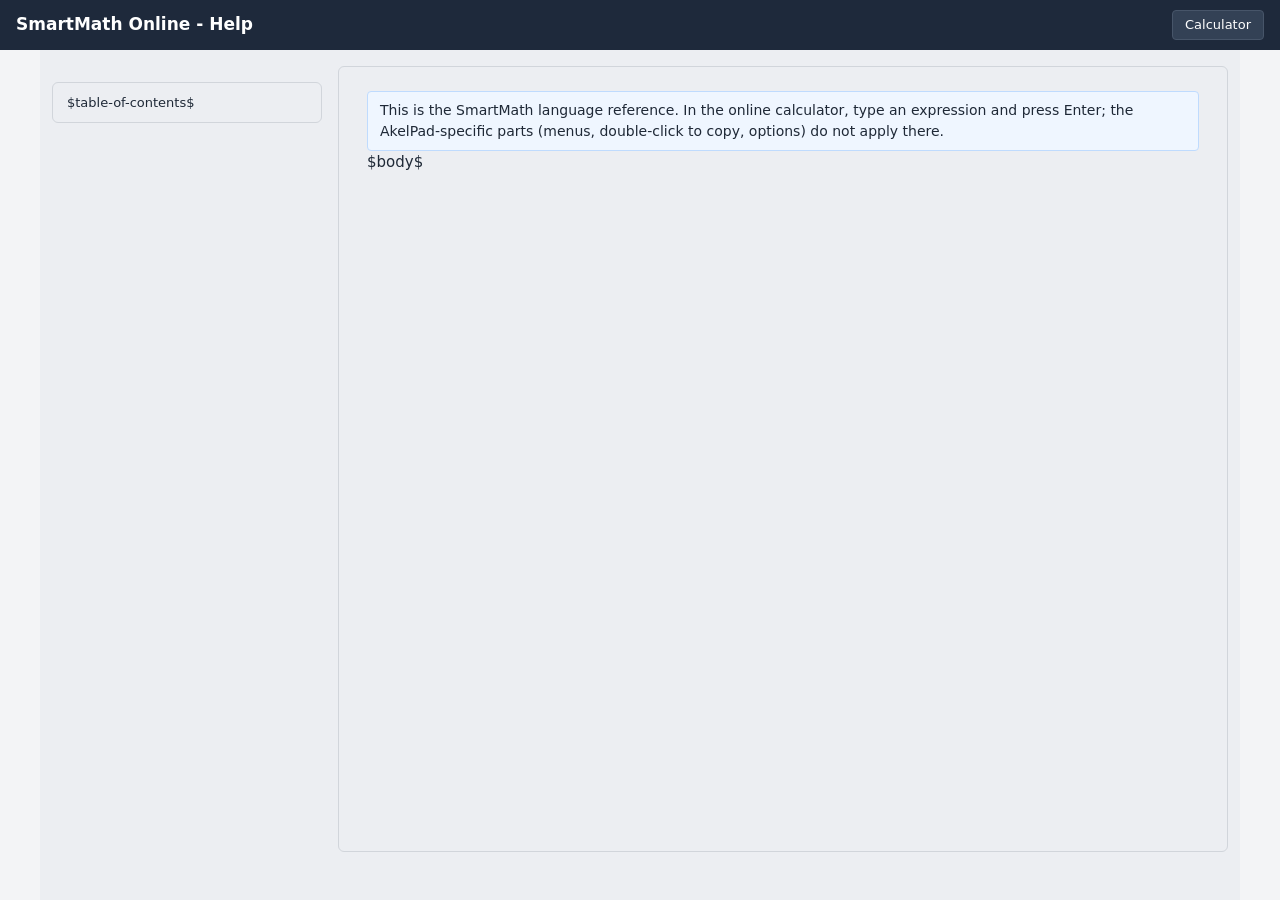
<file: tools/web/help-template.html>
<!doctype html>
<html lang="en">
<head>
<meta charset="utf-8">
<meta name="viewport" content="width=device-width, initial-scale=1">
<title>$pagetitle$</title>
<link rel="stylesheet" href="style.css">
</head>
<body>
<header class="topbar">
  <h1>SmartMath Online - Help</h1>
  <a class="button" href="index.html">Calculator</a>
</header>
<div class="help-page">
<nav aria-label="Contents">
$table-of-contents$
</nav>
<main>
<p class="web-note">This is the SmartMath language reference. In the online calculator, type an expression and press Enter; the AkelPad-specific parts (menus, double-click to copy, options) do not apply there.</p>
$body$
</main>
</div>
</body>
</html>
</file>
<file: tools/web/style.css>
* { box-sizing: border-box; }

[hidden] { display: none !important; }

html, body { height: 100%; }

body {
  margin: 0;
  display: flex;
  flex-direction: column;
  overflow: hidden;
  font: 15px/1.5 "Segoe UI", system-ui, sans-serif;
  background: #f3f4f6;
  color: #1f2937;
}

code, pre, .console, .console input, .input-highlight {
  font-family: Consolas, "Cascadia Mono", Menlo, monospace;
}

.topbar {
  flex: none;
  z-index: 20;
  display: flex;
  align-items: center;
  gap: 12px;
  padding: 10px 16px;
  background: #1e293b;
  color: #fff;
}

.topbar h1 {
  flex: 1;
  margin: 0;
  font-size: 17px;
  font-weight: 600;
}

.button, button {
  font: inherit;
  font-size: 13px;
  padding: 4px 12px;
  border-radius: 4px;
  border: 1px solid #d1d5db;
  background: #fff;
  color: #1f2937;
  cursor: pointer;
  text-decoration: none;
}

.topbar .button {
  background: #334155;
  border-color: #475569;
  color: #fff;
}

.views {
  flex: 1;
  min-height: 0;
  display: flex;
  flex-direction: row;
}

.views .calc-page {
  flex: 1 1 auto;
  min-width: 160px;
  overflow: auto;
}

.views .help-page {
  flex: 0 0 0;
  min-width: 0;
  max-width: none;
  overflow: hidden;
}

.views.help-open .help-page {
  min-width: 160px;
  overflow: auto;
}

.splitter {
  flex: none;
  width: 6px;
  padding: 0;
  border: 0;
  border-radius: 0;
  background: #cbd5e1;
  cursor: col-resize;
}

.splitter:hover,
.splitter:focus,
body.is-resizing .splitter {
  background: #64748b;
}

body.is-resizing {
  cursor: col-resize;
  user-select: none;
}

body.is-resizing iframe,
body.is-resizing .help-page,
body.is-resizing .calc-page {
  pointer-events: none;
}

/* Calculator page */

.calc-page {
  display: flex;
  flex-direction: column;
  align-items: center;
  padding: 16px 12px;
}

.console {
  width: 100%;
  max-width: 860px;
  flex: 1;
  min-height: 260px;
  overflow-y: auto;
  padding: 14px 16px;
  border-radius: 6px;
  --bg: #0f172a;
  background: var(--bg);
  --text: #cbd1d8;
  color: var(--text);
  font-size: 15px;
  line-height: 24px;
}

.console .line { white-space: pre-wrap; overflow-wrap: anywhere; }
.console .muted { color: #94a3b8; }
.console .in::before { content: "> "; color: #38bdf8; }
.console .out { color: #4ade80; padding-left: 2ch; cursor: pointer; }
.console .out.copied { color: #fde047; }
.console .err { color: #f87171; padding-left: 2ch; }

.prompt {
  display: flex;
  align-items: center;
  margin-top: 4px;
  border-bottom: 1px solid #334155;
}

.prompt label { color: #38bdf8; padding-right: 1ch; }

.input-wrap {
  flex: 1;
  position: relative;
  isolation: isolate;
  min-width: 0;
  align-self: stretch;
}

.input-highlight,
.prompt input {
  font-size: 15px;
  line-height: 24px;
}

.input-highlight {
  position: absolute;
  inset: 0;
  z-index: 0;
  overflow: hidden;
  white-space: pre;
  color: color-mix(in srgb, var(--text) 96%, white);
  pointer-events: none;
}

.input-highlight .fn {
  color: #62c8f8;
}

.console .in .fn { color: #62c8f8; }

.prompt input {
  position: relative;
  z-index: 1;
  width: 100%;
  min-width: 0;
  padding: 0;
  border: 0;
  outline: 0;
  background: transparent;
  color: transparent;
  -webkit-text-fill-color: transparent;
  caret-color: #e2e8f0;
}

.console ::selection,
.prompt input::selection {
  color: #d4dae2;
  background: #256eb8;
}

.prompt input::selection {
  -webkit-text-fill-color: var(--text);
}

.toolbar {
  display: flex;
  align-items: center;
  flex-wrap: wrap;
  gap: 8px;
  width: 100%;
  max-width: 860px;
  margin-top: 8px;
  color: #6b7280;
  font-size: 13px;
}

/* Help page */

.help-page {
  display: flex;
  align-items: flex-start;
  flex: 1;
  min-height: 0;
  gap: 16px;
  max-width: 1200px;
  width: 100%;
  margin: 0 auto;
  padding: 16px 12px;
  overflow: auto;
  background: #eceef2;
}

.help-page nav {
  flex: none;
  width: 270px;
  position: sticky;
  top: 16px;
  align-self: flex-start;
  max-height: calc(100% - 32px);
  overflow-y: auto;
  padding: 10px 14px;
  border: 1px solid #d1d5db;
  border-radius: 6px;
  background: #eceef2;
  font-size: 13px;
}

/* The document title is the single root entry of the generated contents; show its children only. */
.help-page nav > ul > li > a { display: none; }
.help-page nav ul { list-style: none; margin: 0; padding-left: 12px; }
.help-page nav > ul, .help-page nav > ul > li > ul { padding-left: 0; }
.help-page nav a { display: block; padding: 2px 0; color: #2563eb; text-decoration: none; }
.help-page nav > ul > li > ul > li > a { font-weight: 600; margin-top: 6px; }

.help-page main {
  flex: 1;
  min-width: 0;
  min-height: calc(100% - 32px);
  padding: 8px 28px 28px;
  border: 1px solid #d1d5db;
  border-radius: 6px;
  background: #eceef2;
}

.help-page main h1 { font-size: 26px; }
.help-page main h2 { margin-top: 32px; padding-bottom: 4px; border-bottom: 1px solid #e5e7eb; font-size: 21px; }
.help-page main h3 { margin-top: 22px; font-size: 17px; }
.help-page main a { color: #2563eb; }
.help-page main code { padding: 1px 4px; border-radius: 3px; background: #e2e5ea; font-size: 0.92em; }
.help-page main pre { padding: 10px 12px; overflow-x: auto; border-radius: 4px; background: #e2e5ea; }
.help-page main pre code { padding: 0; background: none; }
.help-page main table { border-collapse: collapse; margin: 8px 0; }
.help-page main th, .help-page main td { padding: 4px 10px; border: 1px solid #e5e7eb; text-align: left; vertical-align: top; }
.help-page main th { background: #e4e7ec; }

.web-note {
  margin: 16px 0 0;
  padding: 8px 12px;
  border: 1px solid #bfdbfe;
  border-radius: 4px;
  background: #eff6ff;
  font-size: 14px;
}

@media (max-width: 760px) {
  .help-page { flex-direction: column; }
  .help-page nav { position: static; width: auto; max-height: 260px; }
  .help-page main { padding: 4px 14px 16px; }
}
</file>
